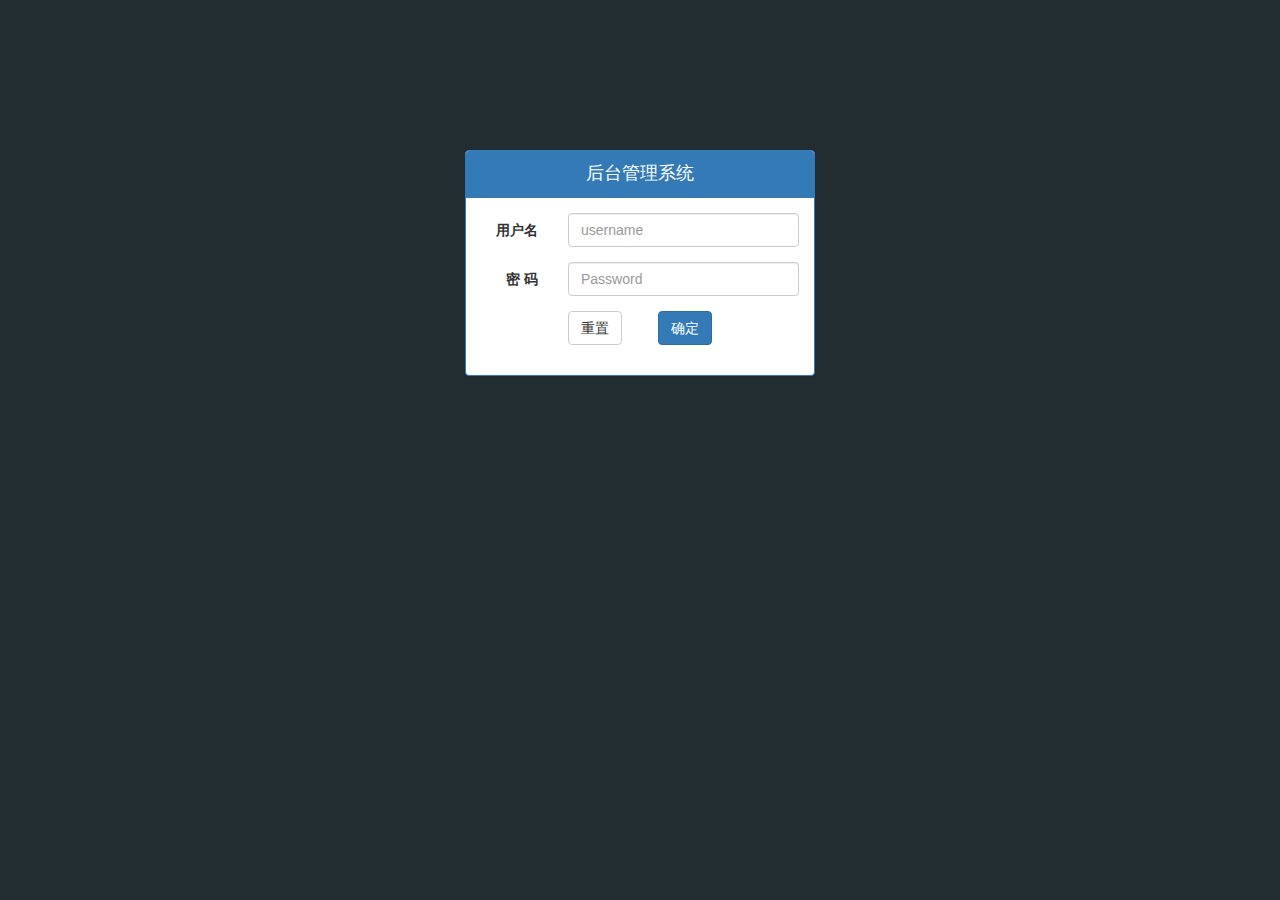
<file: login.html>
<!DOCTYPE html>
<html lang="en">

<head>
    <meta charset="UTF-8">
    <meta name="viewport" content="width=device-width, initial-scale=1.0">
    <meta http-equiv="X-UA-Compatible" content="ie=edge">
    <title>Document</title>
    <link rel="stylesheet" href="./lib/bootstrap/css/bootstrap.css">
    <link rel="stylesheet" href="./lib/bootstrap-validator/css/bootstrapValidator.min.css">
    <link rel="stylesheet" href="./lib/nprogress/nprogress.css">
    <link rel="stylesheet" href="./css/common.css">

</head>

<body>
    <div class="body_bg">
        <div class="container">
            <div class="col-lg-4 col-lg-offset-4">
                <div class="panel panel-primary mt_150">
                    <div class="panel-heading login-title">后台管理系统</div>
                    <div class="panel-body">
                        <form class="form-horizontal" id="form">
                            <div class="form-group">
                                <label for="username" class="col-sm-3 control-label">用户名</label>
                                <div class="col-sm-9">
                                    <input type="text" name="username" class="form-control" id="username" placeholder="username">
                                </div>
                            </div>
                            <div class="form-group">
                                <label for="password" class="col-sm-3 control-label">密 码</label>

                                <div class="col-sm-9">
                                    <input type="password" name="password" class="form-control" id="password" placeholder="Password">
                                </div>
                            </div>

                            <div class="form-group">
                                <div class="col-sm-offset-3 col-sm-6">
                                    <button type="reset" class="btn btn-default pull-left">重置</button>
                                    <button type="submit" class="btn btn-primary pull-right">确定</button>
                                </div>
                            </div>
                        </form>
                    
                    </div>
                </div>

            </div>


        </div>


    </div>





    <script src="./lib/jquery/jquery.min.js"></script>
    <script src="./lib/bootstrap/js/bootstrap.js"></script>
    <script src="./lib/bootstrap-validator/js/bootstrapValidator.min.js"></script>
    <script src="./lib/nprogress/nprogress.js"></script>
    <script src="./js/common.js"></script>
    <script src="./js/login.js"></script>
</body>

</html>
</file>
<file: lib/nprogress/nprogress.css>
/* Make clicks pass-through */
#nprogress {
  pointer-events: none;
}

#nprogress .bar {
  background: greenyellow;

  position: fixed;
  z-index: 10000;
  top: 0;
  left: 0;

  width: 100%;
  height: 2px;
}

/* Fancy blur effect */
#nprogress .peg {
  display: block;
  position: absolute;
  right: 0px;
  width: 100px;
  height: 100%;
  box-shadow: 0 0 10px #29d, 0 0 5px #29d;
  opacity: 1.0;

  -webkit-transform: rotate(3deg) translate(0px, -4px);
      -ms-transform: rotate(3deg) translate(0px, -4px);
          transform: rotate(3deg) translate(0px, -4px);
}

/* Remove these to get rid of the spinner */
#nprogress .spinner {
  display: block;
  position: fixed;
  z-index: 1031;
  top: 15px;
  right: 15px;
}

#nprogress .spinner-icon {
  width: 18px;
  height: 18px;
  box-sizing: border-box;

  border: solid 2px transparent;
  border-top-color: #29d;
  border-left-color: #29d;
  border-radius: 50%;

  -webkit-animation: nprogress-spinner 400ms linear infinite;
          animation: nprogress-spinner 400ms linear infinite;
}

.nprogress-custom-parent {
  overflow: hidden;
  position: relative;
}

.nprogress-custom-parent #nprogress .spinner,
.nprogress-custom-parent #nprogress .bar {
  position: absolute;
}

@-webkit-keyframes nprogress-spinner {
  0%   { -webkit-transform: rotate(0deg); }
  100% { -webkit-transform: rotate(360deg); }
}
@keyframes nprogress-spinner {
  0%   { transform: rotate(0deg); }
  100% { transform: rotate(360deg); }
}
</file>
<file: css/common.css>
html,body{height:100%;}
.body_bg {
  background-color: #222D32;
  height:100%;
  width:100%;

}
/*重置*/
a:link,
a:visited,
a:hover,
a:active {
  text-decoration: none;
}

.login-title {

  font-size: 18px;
  text-align: center;
}
.mt_150 {
  margin-top: 150px;
}


/* lt_aside 开始 */
.lt_aside {
  width: 180px;
  height: 100%;
  background-color: #222D32;
  position: fixed;
  left: 0;
  top: 0;
  z-index: 999;
  transition: all 1s;
}
.lt_aside.hidemenu {
  left: -180px;

}


.lt_aside .brand {
  height: 50px;
  line-height: 50px;
  font-size: 24px;
  background-color: #367FA9;
  text-align: center;
}
.lt_aside .brand a {
  color: white;
}

.lt_aside .user {
  height: 180px;
}
.lt_aside .user {
  padding-top: 30px;
}
.lt_aside .user img {
  width: 80px;
  height: 80px;
  border-radius: 50%;
  display: block;
  margin: 0 auto;
}
.lt_aside .user p {
  height: 40px;
  line-height: 40px;
  text-align: center;
  font-size: 18px;
  color: white;
}
.lt_aside .nav ul{padding:0;}
.lt_aside .nav a {
  height: 40px;
  line-height: 40px;
  display: block;
  color: white;
  padding-left: 40px;
  border-left: 3px solid transparent;
}
.lt_aside .nav i {
  margin-right: 5px;
}
.lt_aside .nav a.current {
  background-color: #1D1F21;
  border-left: 3px solid #006699;
}
.lt_aside .nav .child a {
  padding-left: 60px;
}

/* lt_aside 结束  */
.lt_main{width: 100%;
  height:100%;padding-left:180px;
  padding-top:50px;
  transition:all 1s;

}
.lt_main.hidemenu{padding-left:0px; }
/*头部导航*/
.lt_topbar{position: fixed;left:0;top:0;height:50px;
  width:100%;padding-left:180px;
background:pink;line-height:50px;
transition:all 1s;
}
.lt_topbar a{width:50px;height:50px;display:block;text-align:center;color:#fff;}
.lt_main .breadcrumb{margin-top:20px;}
.echarts_1, .echarts_2 {width:48%;height:400px;}
.lt_topbar.hidemenu{padding-left:0;
 
}
/*用户管理*/

.table-bordered > thead > tr > th,.table-bordered
>tbody >tr >td{text-align:center;
  /*表格内容垂直居中*/
  vertical-align: center;
}
.table.table-bordered > thead > tr > th,
.table.table-bordered > tbody > tr > th, 
.table.table-bordered > tfoot > tr > th, 
.table.table-bordered > thead > tr > td,
.table.table-bordered > tbody > tr > td,
.table.table-bordered > tfoot > tr > td{
  vertical-align: center;
    }

    /*一级分类页面*/
    .first_content table{margin-top:30px;}

    /*二级分类页面*/
 #second_tbody td img{height:50px;}
 .mtop30{margin-top:30px;}
 #addModal .fileimg{width:100px;height:100px;}
#secondtp2 li{padding-left:15px;
line-height:30px;
}
#secondtp2 li:hover{background:#204d74;color:#fff;}
</file>
<file: lib/bootstrap-validator/css/bootstrapValidator.min.css>
/*!
 * BootstrapValidator (http://bootstrapvalidator.com)
 * The best jQuery plugin to validate form fields. Designed to use with Bootstrap 3
 *
 * @version     v0.5.1, built on 2014-08-22 4:55:09 PM
 * @author      https://twitter.com/nghuuphuoc
 * @copyright   (c) 2013 - 2014 Nguyen Huu Phuoc
 * @license     MIT
 */

.bv-form .help-block{margin-bottom:0}.bv-form .tooltip-inner{text-align:left}.nav-tabs li.bv-tab-success>a{color:#3c763d}.nav-tabs li.bv-tab-error>a{color:#a94442}
</file>
